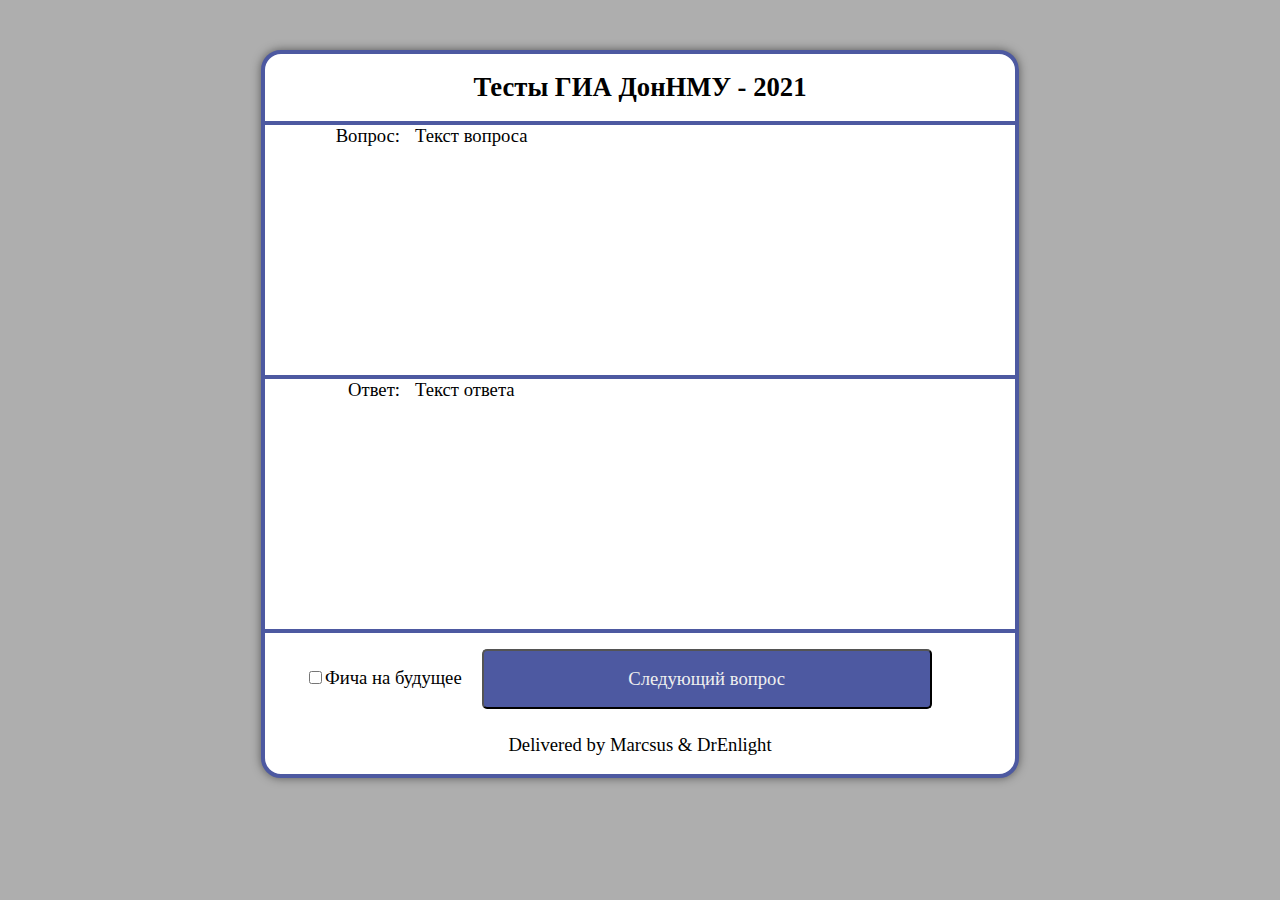
<file: index.html>
<!DOCTYPE html>
<html>
<head>
	<meta charset="UTF-8">
	<title>Подготовка к ГИА 2021</title>
	<link rel="stylesheet" href="styles.css">
</head>
<body class="body">
	<div class="main_block">
		<div class="main_title">
			<h1>Тесты ГИА ДонНМУ - 2021</h1>
		</div>
		<div class="question_container">
			<div class="text_question">Вопрос:</div>
			<div id="quest" class="question">Текст вопроса</div>
		</div>
		<div class="answer_container">
			<div class="text_answer">Ответ:</div>
			<div id="ans" class="answer">Текст ответа</div></div>
		<div class="bottom_text">
			<p class="settings"><input type="checkbox" id="result" name="results" value="True">Фича на будущее</p>
			<p><button class="butt" id="button">Следующий вопрос</button></p></div>
		<div class="credits_container"><p>Delivered by Marcsus & DrEnlight</p></div>
	</div>
<script type="text/javascript" src="script.js"></script>
</body>
</html>
</file>
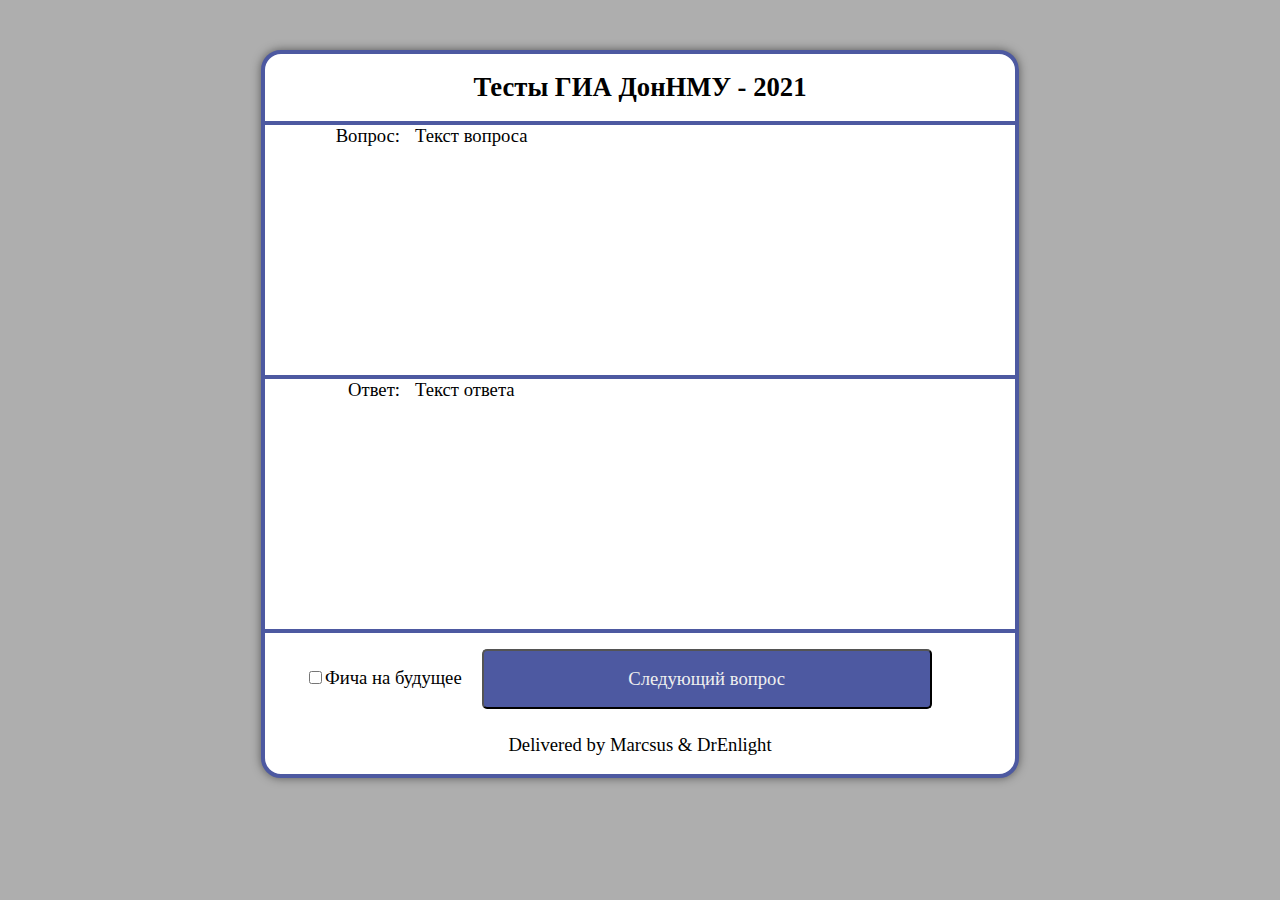
<file: main.html>
<!DOCTYPE html>
<html>
<head>
	<meta charset="UTF-8">
	<title>Подготовка к ГИА 2021</title>
	<link rel="stylesheet" href="styles.css">
</head>
<body class="body">
	<div class="main_block">
		<div class="main_title">
			<h1>Тесты ГИА ДонНМУ - 2021</h1>
		</div>
		<div class="question_container">
			<div class="text_question">Вопрос:</div>
			<div id="quest" class="question">Текст вопроса</div>
		</div>
		<div class="answer_container">
			<div class="text_answer">Ответ:</div>
			<div id="ans" class="answer">Текст ответа</div></div>
		<div class="bottom_text">
			<p class="settings"><input type="checkbox" id="result" name="results" value="True">Фича на будущее</p>
			<p><button class="butt" id="button">Следующий вопрос</button></p></div>
		<div class="credits_container"><p>Delivered by Marcsus & DrEnlight</p></div>
	</div>
<script type="text/javascript" src="script.js"></script>
</body>
</html>
</file>
<file: styles.css>
.body {
	background-color: #aeaeae;
}

.main_block {
	margin: auto;
	margin-top: 50px;
	width: 750px;
	min-height: 650px;
	background: #ffffff;
	border: solid 4px #4d59a1;
	border-radius: 20px 20px 20px 20px;
	box-shadow: 0 0 10px rgba(0,0,0,0.5);
}

.main_title {
	text-align: center;
	border-bottom: solid 4px #4d59a1;
}

.the_title {
	position: center;
}

.question_container {
	font-family: Verdana;
	font-size: 14pt;
	border-bottom: solid 4px #4d59a1;
	min-height: 250px;
	display: table;
}

.answer_container {
	font-family: Verdana;
	font-size: 14pt;
	border-bottom: solid 4px #4d59a1;
	min-height: 250px;
}

.text_question {
	float: left;
	width: 135px;
	text-align: right;
	padding-right: 15px;
}

.question {
	float: right;
	width: 585px;
	padding-right: 15px;
	padding-bottom: 25px;
}

.text_answer {
	float: left;
	width: 135px;
	text-align: right;
	padding-right: 15px;
}

.answer {
	float: right;
	width: 585px;
	padding-right: 15px;
	padding-bottom: 25px;
}


Button.butt {
	width: 450px;
	height: 60px;
	background-color: #4d59a1;
	border-radius: 5px 5px 5px 5px;
	text-align: center;
	color: #efefef;
	font-size: 14pt;
	font-family: Verdana;
}

.settings {
	font-family: Verdana;
	font-size: 14pt;
	float: left;
	margin-left: 40px;
	padding-right: 20px;
}

.butt {
	margin-right: auto;
        margin-left: auto;
}

.credits_container {
	font-family: Verdana;
	font-size: 14pt;
	vertical-align: bottom;
	margin-right: auto;
	margin-left: auto;
	margin-top: 25px;
	text-align: center;
}



h1 {
	font: bold 20pt Verdana;
}
</file>
